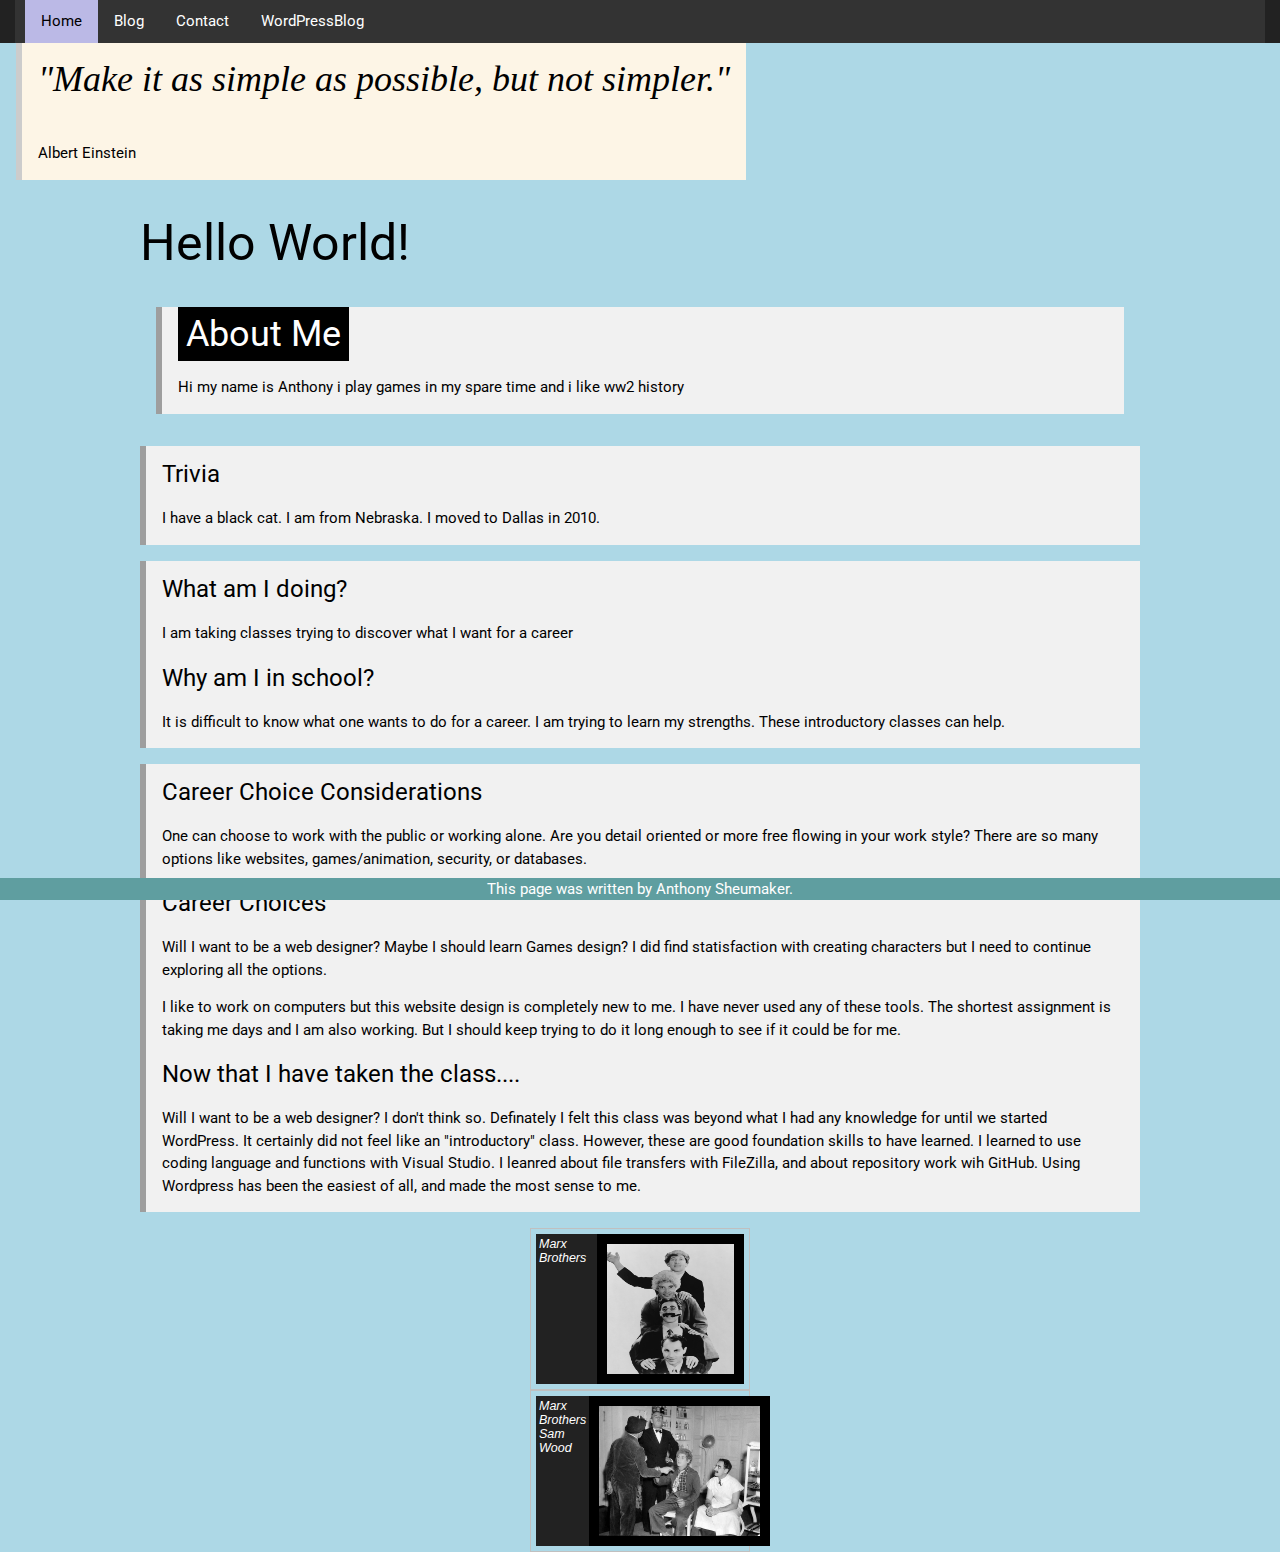
<file: index.html>
<!DOCTYPE html>
<html lang="en">
<meta charset="UTF-8">
<title>Anthony Sheumaker</title>
<meta name="viewport" content="width=device-width, initial-scale=1">
<link rel="stylesheet" href="https://www.w3schools.com/w3css/4/w3.css">
<link rel="stylesheet" href="https://www.w3schools.com/lib/w3-colors-highway.css">


<link rel="stylesheet" href="https://www.w3schools.com/w3css/4/w3.css">


<meta name="viewport" content="width=device-width, initial-scale=1">
<link rel="stylesheet" href="https://www.w3schools.com/w3css/4/w3.css">
<link rel="stylesheet" href="https://fonts.googleapis.com/css?family=Roboto">

<link rel="stylesheet" href="css/stylesheet.css">
<link rel="layout.css" href="css/layout.css">
<link rel="shortcut icon" href="images/favicon.ico" type="image/x-icon">
<link rel="icon" href="images/favicon.ico" type="image/x-icon">
<link rel="apple-touch-icon" href="images/favicon.png">

<nav class="topnavblog">
    <ul>
        <li><a class="active" href="index.html">Home</a></li>
        <li><a href="blog.html">Blog</a></li>
        <li><a href="contact-us.html">Contact</a></li>
        <li><a href="https://2learnwp.brookhavencollege.edu/ZeppoMarx/">WordPressBlog</a></li>
    </ul>
</nav>


    <div class="w3-container">
        <div class="w3-panel w3-leftbar w3-sand">
            <p class="w3-xxlarge w3-serif"><i>"Make it as simple as possible, but not simpler."</i></p>
            <p>Albert Einstein</p>
</div>
        </div>


<section class="main">
    <h1>Hello World!</h1>
    <div class="w3-container">
        <div class="w3-panel w3-light-grey w3-leftbar w3-border-grey">
            <div class="w3-tag w3-highway-schoolbus w3-xxlarge">About Me</div>
            <p>Hi my name is Anthony i play games in my spare time and i like ww2 history</p>
        </div>
        </div>
        <div class="w3-panel w3-light-grey w3-leftbar w3-border-grey">
            <h3>Trivia</h3>

            <p>I have a black cat. I am from Nebraska. I moved to Dallas in 2010. </p>
        </div>

        <div class="w3-panel w3-light-grey w3-leftbar w3-border-grey">
            <h3>What am I doing?</h3>
            <p>I am taking classes trying to discover what I want for a career</p>
    
            <h3>Why am I in school?</h3>
            <p>It is difficult to know what one wants to do for a career. I am trying to learn my strengths. These
                introductory classes can help.</p>
        </div>

        <div class="w3-panel w3-light-grey w3-leftbar w3-border-grey">
            <h3>Career Choice Considerations</h3>
            <p>One can choose to work with the public or working alone. Are you detail oriented or more free flowing in
                your work style? There are so many options like websites, games/animation, security, or databases. </p>



            <h3>Career Choices</h3>
            <p>Will I want to be a web designer? Maybe I should learn Games design? I did find statisfaction with
                creating
                characters but I need to continue exploring all the options.
            </p>
            <p>I like to work on computers but this website design is completely new to me. I have never used any of
                these
                tools. The shortest assignment is taking me days and I am also working. But I should keep trying to do
                it long enough to see if it could be for me.
            </p>
            <h3>Now that I have taken the class....</h3>
            <p>Will I want to be a web designer? I don't think so. Definately I felt this class was beyond what I had any knowledge for until we started WordPress. It certainly did not feel like an "introductory" class. However, these are good foundation skills to have learned.
                I learned to use coding language and functions with Visual Studio. I leanred about file transfers with FileZilla, and about repository work wih GitHub. Using Wordpress has been the easiest of all, and made the most sense to me. 
            </p>
        </div>
        <figure>
            <figcaption>Marx Brothers</figcaption>
            <img src="images/Marx_Brothers_1931-lg.ext.jpg" alt="MarxBrothers" width="200" height="600">
        </figure>

        <figure>
            <figcaption>Marx Brothers Sam Wood</figcaption>
            <img src=images/sam-wood-and-marx-brothers-a-day-at-the-races-lg.ext.jpg
                alt="sam wood and marx brothers A Day at the Races movie image" width="200" height="600">
        </figure>


        <footer>This page was written by Anthony Sheumaker.</footer>
</section>

</html>
</file>
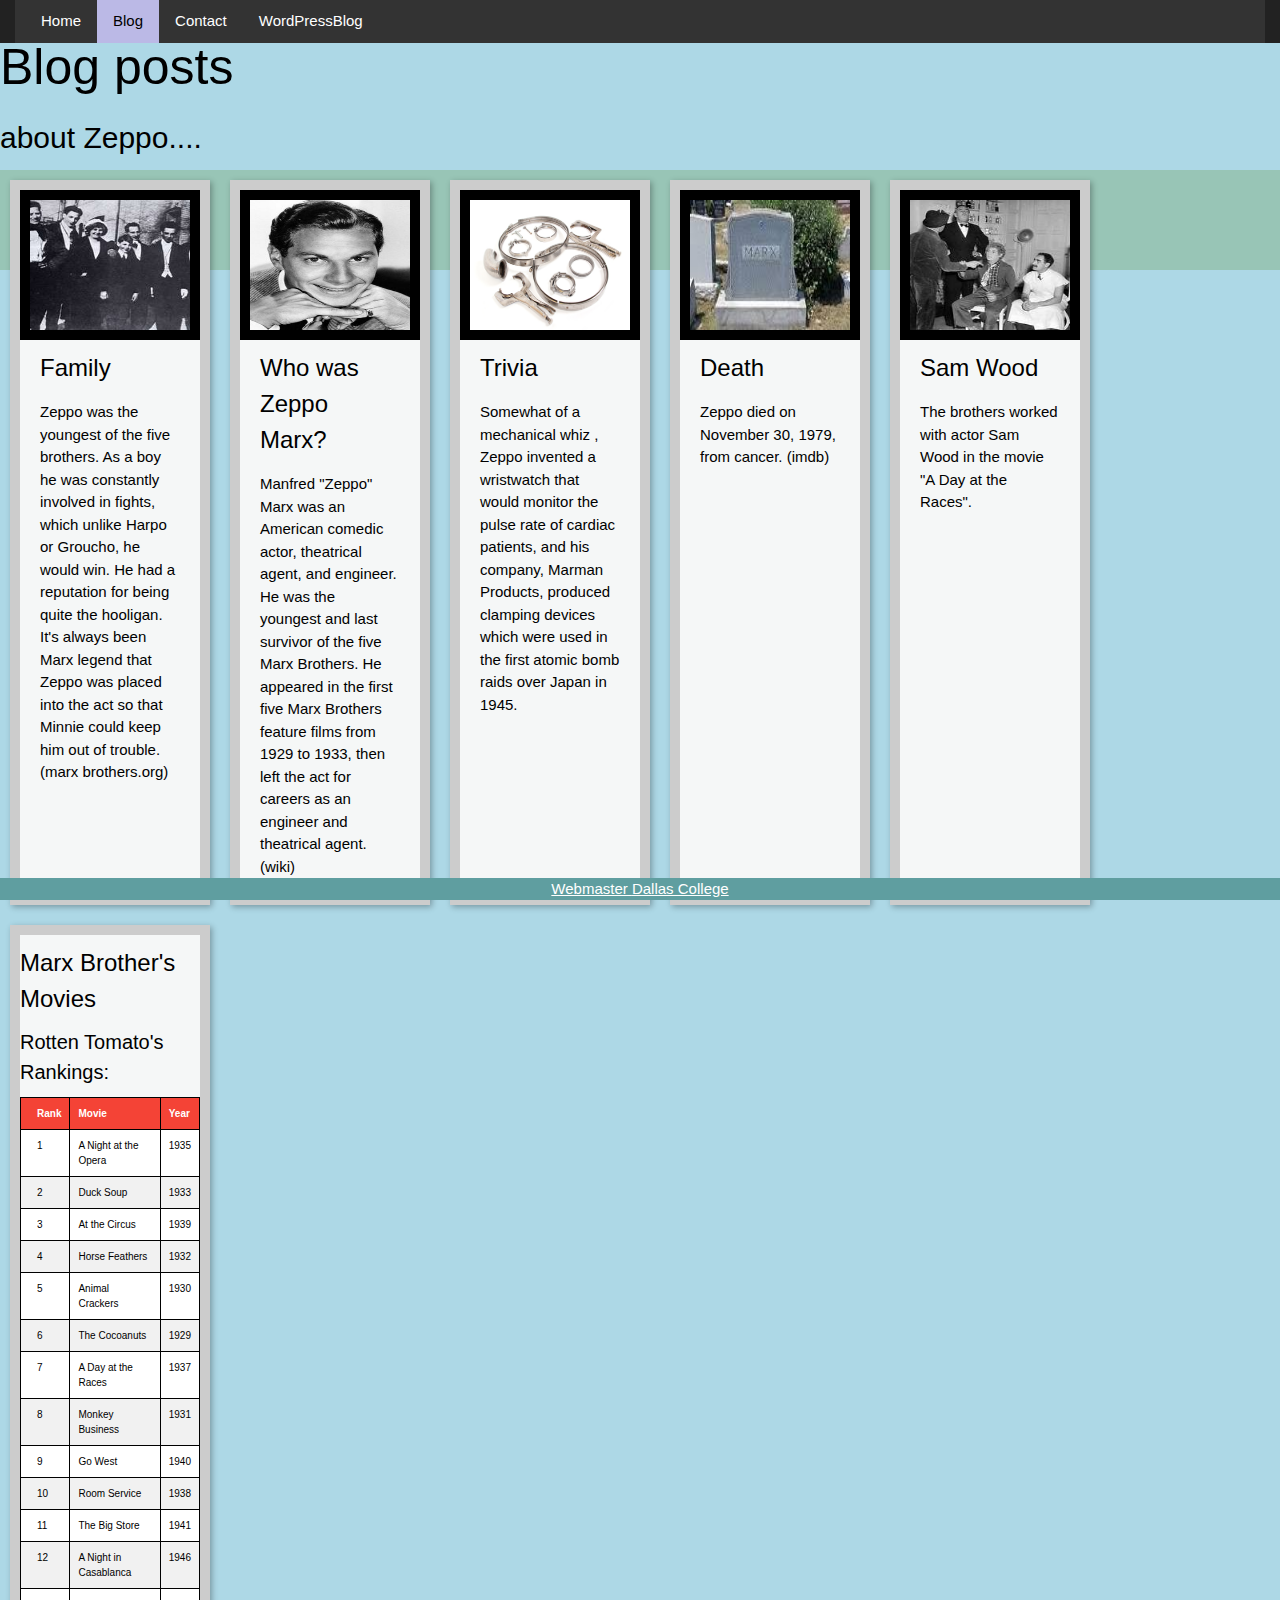
<file: blog.html>
<!doctype html>
<html lang="en">

<head>
  <meta charset="utf-8">
  <meta name="viewport" content="width=device-width, initial-scale=1.0">
  <title>BLOG</title>

  <link rel="stylesheet" href="https://www.w3schools.com/w3css/4/w3.css">
  <link rel="stylesheet" href="css/stylesheet.css">
  <link rel="layout.css" href="css/layout.css">

  <link rel="shortcut icon" href="images/favicon.ico" type="image/x-icon">
  <link rel="icon" href="images/favicon.ico" type="image/x-icon">
  <link rel="apple-touch-icon" href="images/favicon.png">

</head>
<body>
<header>
  <nav class="topnavblog">
    <ul>
      <li><a href="index.html">Home</a></li>
      <li><a class="active" href="blog.html">Blog</a></li>
      <li><a href="contact-us.html">Contact</a></li>
      <li><a href="https://2learnwp.brookhavencollege.edu/ZeppoMarx/">WordPressBlog</a></li>

    </ul>
  </nav>
</header>


  <section class="BlogHeading">
    <h1>Blog posts</h1>
    <h2>about Zeppo....</h2>
  </section>
  <main class="cards">

    <section class="card">
      <a target="_blank" href="images/early-marx-brothers-with-parents-lg.ext.jpg">
        <img src="images/early-marx-brothers-with-parents-thumb.ext.jpg" alt="early Marx family photo" width="200"
          height="200">
      </a>
      <article class="text">
        <h3>Family</h3>
        <p>Zeppo was the youngest of the five brothers. As a boy he was constantly involved in fights, which unlike
          Harpo
          or Groucho, he would win. He had a reputation for being quite the hooligan. It's always been Marx legend that
          Zeppo
          was placed into the act so that Minnie could keep him out of trouble. (marx brothers.org)</p>
      </article>
    </section>

    <section class="card">
      <a target="_blank" href="images/Zeppo_Marx-lg.ext.jpg">
        <img src="images/Zeppo_Marx-thumb.ext.jpg" alt="Zeppo Marx" width="200" height="200">
      </a>
      <article class="text">
        <h3>Who was Zeppo Marx?</h3>
        <p>Manfred "Zeppo" Marx was an American comedic actor, theatrical agent, and engineer. He was the youngest and
          last
          survivor of the five Marx Brothers. He appeared in the first five Marx Brothers feature films from 1929 to
          1933,
          then left the act for careers as an engineer and theatrical agent. (wiki)</p>
      </article>
    </section>

    <section class="card">
      <a target="_blank" href="images/marman-lg.ext.jpg">
        <img src="images/marman-thumb.ext.jpg" alt="marmon pipe clamp drawing" width="200" height="200">
      </a>
      <article class="text">
        <h3>Trivia</h3>
        <p>Somewhat of a mechanical whiz , Zeppo invented a wristwatch that would monitor the pulse rate of cardiac
          patients, and his company, Marman Products, produced clamping devices which were used in the first atomic bomb
          raids over Japan in 1945.</p>
      </article>
    </section>

    <section class="card">
      <a target="_blank" href="images/tombstone-lg.ext.jpg">
        <img src="images/tombstone-thumb.ext.jpg" alt="tombstone in graveyard" width="200" height="200">
      </a>
      <article class="text">
        <h3>Death</h3>
        <p>Zeppo died on November 30, 1979, from cancer. (imdb)</p>

      </article>
    </section>
    <section class="card">
      <a target="_blank" href="images/sam-wood-and-marx-brothers-a-day-at-the-races-lg.ext.jpg">
        <img src="images/sam-wood-and-marx-brothers-a-day-at-the-races-thumb.ext.jpg"
          alt="Sam Wood and Marx Brothers in movie a day at the races" width="200" height="200">
      </a>
      <article class="text">
        <h3>Sam Wood</h3>
        <p>The brothers worked with actor Sam Wood in the movie "A Day at the Races".</p>
      </article>
    </section>

    <section class="card">

      <h3>Marx Brother's Movies</h3>
      <h4>Rotten Tomato's Rankings:</h4>
      

        <table class="w3-table-all w3-tiny">

          <thead>
            <tr class="w3-red">
              <th>Rank</th>
              <th>Movie</th>
              <th>Year</th>
            </tr>
          </thead>
          <tbody>
            <tr>
              <td>1</td>
              <td>A Night at the Opera</td>
              <td>1935</td>
            </tr>
            <tr>
              <td>2</td>
              <td>Duck Soup</td>
              <td>1933</td>
            </tr>
            <tr>
              <td>3</td>
              <td>At the Circus</td>
              <td>1939</td>
            </tr>
            <tr>
              <td>4</td>
              <td>Horse Feathers</td>
              <td>1932</td>
            </tr>
            <tr>
              <td>5</td>
              <td>Animal Crackers</td>
              <td>1930</td>
            </tr>
            <tr>
              <td>6</td>
              <td>The Cocoanuts</td>
              <td>1929</td>
            </tr>
            <tr>
              <td>7</td>
              <td>A Day at the Races</td>
              <td>1937</td>
            </tr>
            <tr>
              <td>8</td>
              <td>Monkey Business</td>
              <td>1931</td>
            </tr>
            <tr>
              <td>9</td>
              <td>Go West</td>
              <td>1940</td>
            </tr>
            <tr>
              <td>10</td>
              <td>Room Service</td>
              <td>1938</td>
            </tr>
            <tr>
              <td>11</td>
              <td>The Big Store</td>
              <td>1941</td>
            </tr>
            <tr>
              <td>12</td>
              <td>A Night in Casablanca</td>
              <td>1946</td>
            </tr>
            <tr>
              <td>13</td>
              <td>Love Happy</td>
              <td>1949</td>
            </tr>
          </tbody>

      </table>
    </section>
  </main>


<footer>
  <a href="mailto:1789ant@gmail.com">Webmaster
  </a>
  <a href="https://www.dallascollege.edu/pages/default.aspx">Dallas College
  </a>
</footer>
</body>
</html>
</file>
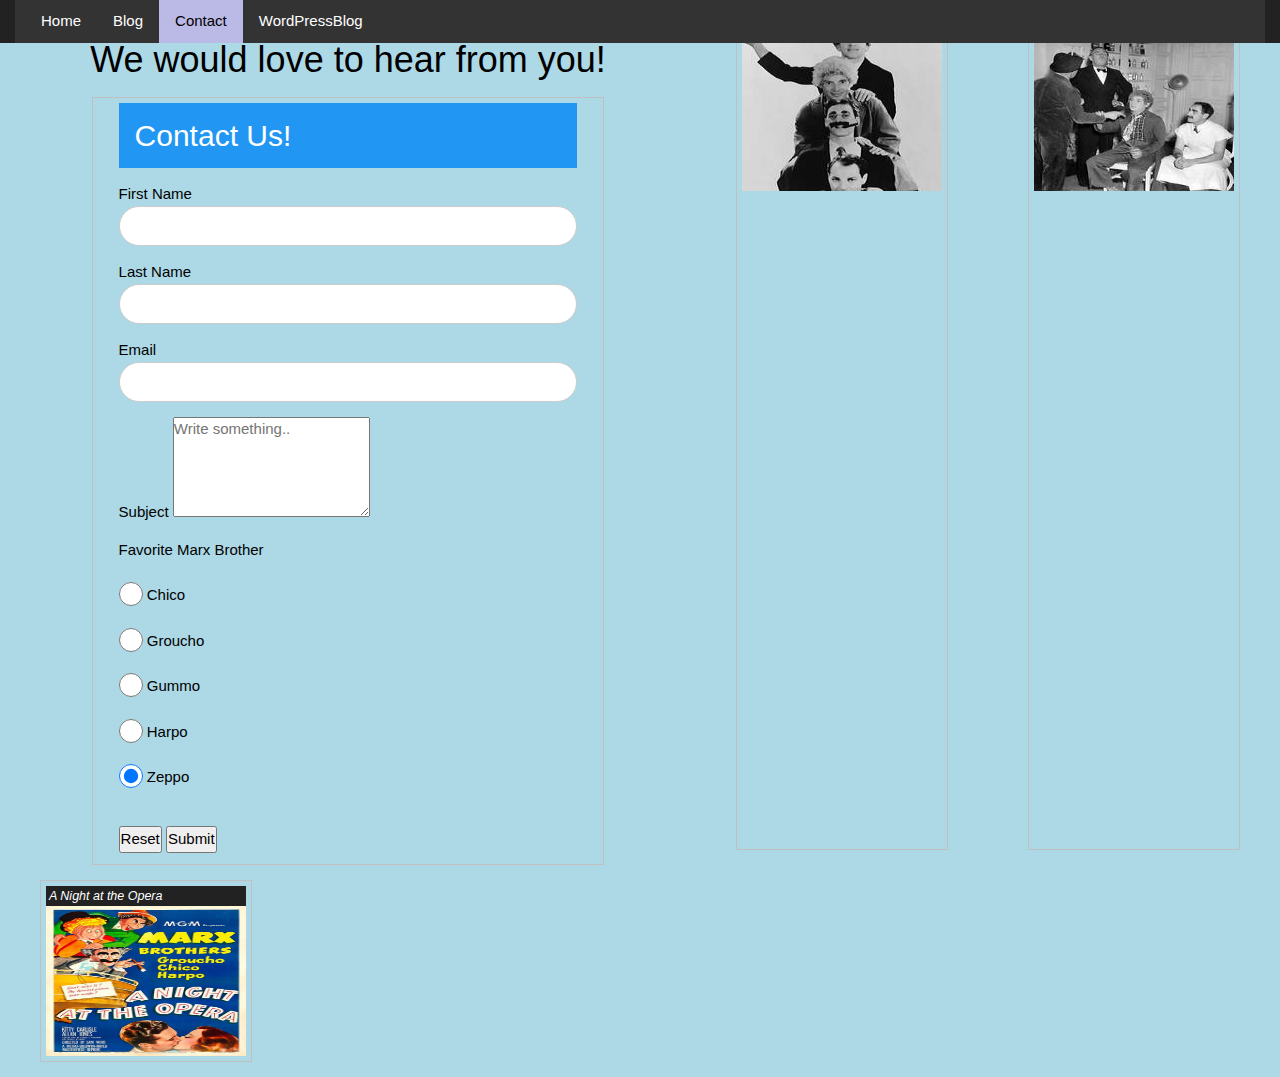
<file: contact-us.html>
<!DOCTYPE html>
<html lang="en">

<head>
  <meta charset="UTF-8">

  <title>contact-us</title>

  <link rel="stylesheet" href="css/stylesheet.css">
  <link rel="layout.css" href="css/layout.css">

  <link rel="shortcut icon" href="images/favicon.ico" type="image/x-icon">
  <link rel="icon" href="images/favicon.ico" type="image/x-icon">
  <link rel="apple-touch-icon" href="images/favicon.png">
  <meta name="viewport" content="width=device-width, initial-scale=1">
  <link rel="stylesheet" href="https://www.w3schools.com/w3css/4/w3.css">

  <nav class="topnavblog">
    <ul>
      <li><a href="index.html">Home</a></li>
      <li><a href="blog.html">Blog</a></li>
      <li><a class="active" href="contact-us.html">Contact</a></li>
      <li><a href="https://2learnwp.brookhavencollege.edu/ZeppoMarx/">WordPressBlog</a></li>



    </ul>
  </nav>


  <section class="main">
    <br>
    <h1>We would love to hear from you!</h1>


      <fieldset>
        <form class="w3-container" action="mailto:e3681021.student@dcccd.edu" method="post">
          <div class="w3-container w3-blue">
            <h2>Contact Us!</h2>
          </div>

         
            <p>
              <label>First Name</label>
              <input class="w3-input w3-border w3-round-xxlarge">
            </p>
            <p>
              <label>Last Name</label>
              <input class="w3-input w3-border w3-round-xxlarge">
            </p>
            <p>
              <label>Email</label>
              <input class="w3-input w3-border w3-round-xxlarge">
            </p>
            <label for="subject">Subject</label>
            <textarea id="subject" name="subject" placeholder="Write something.."
              style="height: 100px; width: auto;"></textarea>



            <p>Favorite Marx Brother</p>
            <p>
              <input class="w3-radio" type="radio" name="favorite Marx Brother" value="Chico" checked>
              <label>Chico</label>
            </p>
            <p>
              <input class="w3-radio" type="radio" name="favorite Marx Brother" value="Groucho" checked>
              <label>Groucho</label>
            </p>
            <p>
              <input class="w3-radio" type="radio" name="favorite Marx Brother" value="Gummo" checked>
              <label>Gummo</label>
            </p>
            <p>
              <input class="w3-radio" type="radio" name="favorite Marx Brother" value="Harpo" checked>
              <label>Harpo</label>
            </p>
            <p>
            <input class="w3-radio" type="radio" name="favorite Marx Brother" value="Zeppo" checked>
            <label>Zeppo</label></p>
            <br>
            <input type="reset" value="Reset">

            <input type="submit" value="Submit">

          </form>
      </fieldset>

  </section>

  <figure>
    <figcaption>Marx Brothers</figcaption>
    <img src=images/Marx_Brothers_1931-thumb.ext.jpg alt="marx brothers 1931" width="200" height="600">
  </figure>
<br>
  <figure>
    <figcaption>Marx Brothers Sam Wood</figcaption>
    <img src=images/sam-wood-and-marx-brothers-a-day-at-the-races-thumb.ext.jpg
      alt="sam wood and marx brothers A Day at the Races movie image" width="200" height="600">

  </figure>
  <figure>
    <figcaption>A Night at the Opera</figcaption>
    <img src=images/a-night-at-the-opera-lg.ext.jpg alt="a night at the opera movie poster" width="200" height="600">
  </figure>


</html>
</file>
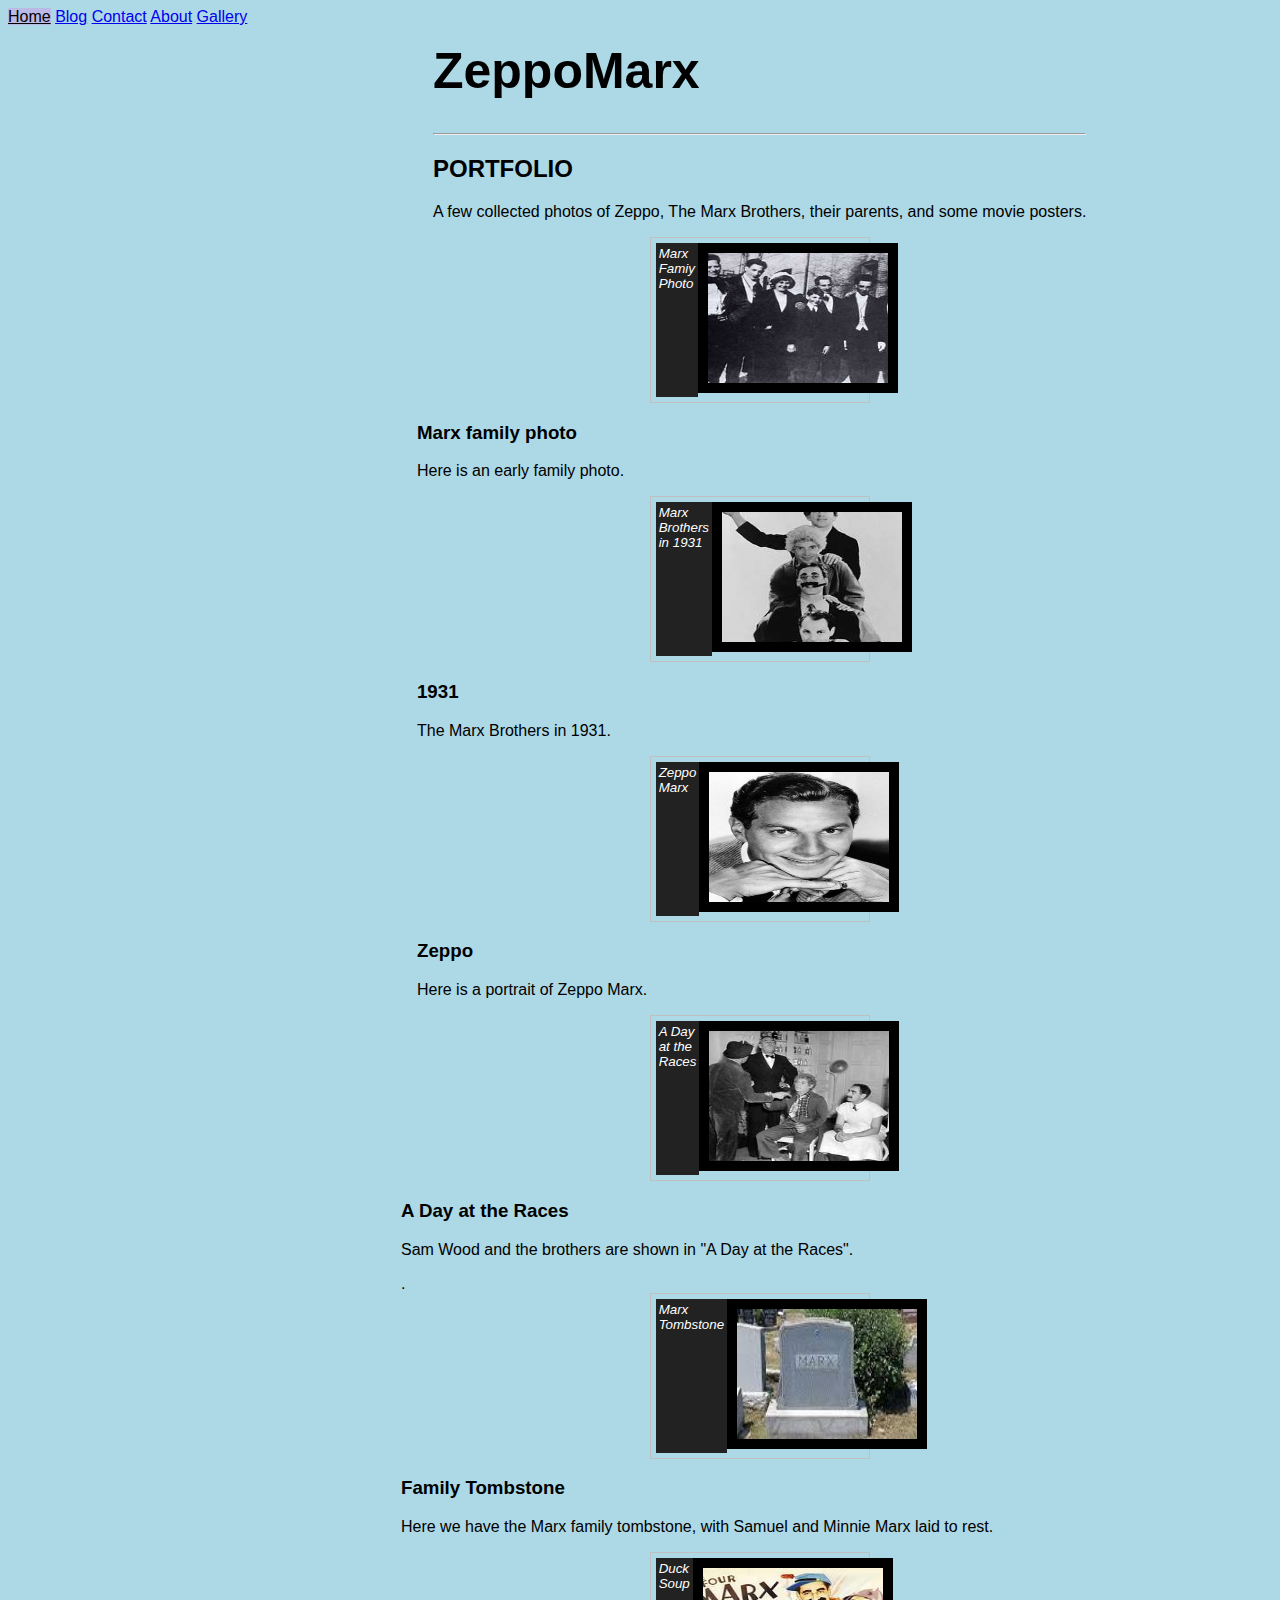
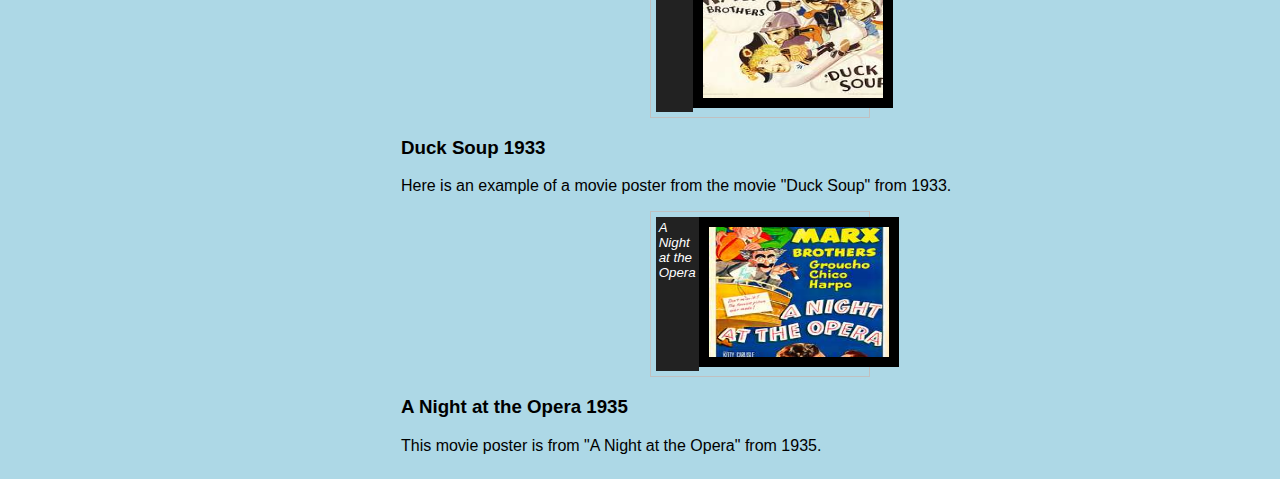
<file: gallery.html>
<!DOCTYPE html>
<html lang="en">
    <meta charset="UTF-8">


    <title>gallery</title>
<meta name="viewport" content="width=device-width, initial-scale=1">

 
<link rel="stylesheet" href="css/stylesheet.css">
<link rel="css/layout.css" href="css/layout.css">
<link rel="shortcut icon" href="images/favicon.ico" type="image/x-icon">
<link rel="icon" href="images/favicon.ico" type="image/x-icon">
<link rel="apple-touch-icon" href="images/favicon.png">

<nav class="topnav">

    <a class="active" href="index.html">Home</a>
    <a href="blog.html">Blog</a>
    <a href="contact-us.html">Contact</a>
    <a href="contact-us.html">About</a>
    <a href="gallery.html">Gallery</a>
    </nav>


<!-- MAIN (Center website) -->
<div class="main">

<h1>ZeppoMarx</h1>
<hr>

<h2>PORTFOLIO</h2>
<p>A few collected photos of Zeppo, The Marx Brothers, their parents, and some movie posters.</p>

<!-- Portfolio Gallery Grid -->
<div class="row">
  <div class="column">
    <div class="content">
        <figure> 
                <figcaption>Marx Famiy Photo</figcaption>  
                <a target="_blank" href="images/early-marx-brothers-with-parents-lg.ext.jpg">
                    <img src="images/early-marx-brothers-with-parents-thumb.ext.jpg" alt="early Marx family photo" width="200" height="200">
                  </a>
                  </figure>
      <h3>Marx family photo</h3>
      <p>Here is an early family photo.</p>
    </div>
  </div>
  <div class="column">
    <div class="content">
      <figure>  
        <figcaption>Marx Brothers in 1931</figcaption>  
        <a target="_blank" href="images/Marx_Brothers_1931-lg.ext.jpg">
            <img src="images/Marx_Brothers_1931-thumb.ext.jpg" alt="Marx Brothers in 1931" width="200" height="200">
          </a>
          </figure>
      <h3>1931</h3>
      <p> The Marx Brothers in 1931.</p>
    
    </div>
  </div>
  <div class="column">
    <div class="content">
        <figure>  
            <figcaption>Zeppo Marx</figcaption>  
            <a target="_blank" href="images/Zeppo_Marx-lg.ext.jpg">
                <img src="images/Zeppo_Marx-thumb.ext.jpg" alt="Zeppo Marx" width="200" height="200">
              </a>
            </figure>
              <h3>Zeppo</h3>
                
      <p>Here is a portrait of Zeppo Marx.</p>
    </div>
  </div>
<div class="row">
  <div class="column">
    <div class="content">
   <figure>  
           <figcaption>A Day at the Races</figcaption>  
                    <a target="_blank" href="images/sam-wood-and-marx-brothers-a-day-at-the-races-lg.ext.jpg">
                        <img src="images/sam-wood-and-marx-brothers-a-day-at-the-races-thumb.ext.jpg" alt="Sam Wood and Marx Brothers in movie a day at the races" width="200" height="200">
                      </a></figure>
                      <h3>A Day at the Races</h3>
                        <p>Sam Wood and the brothers are shown in "A Day at the Races".</p>. 
                        </div>
  </div>
  <div class="column">
    <div class="content">
        <figure>  
            <figcaption>Marx Tombstone</figcaption>  
            <a target="_blank" href="images/tombstone-lg.ext.jpg">
                <img src="images/tombstone-thumb.ext.jpg" alt="Marx tombstone in cemetery" width="200" height="200">
              </a>
                </figure> 
      <h3>Family Tombstone</h3>
      <p> Here we have the Marx family tombstone, with Samuel and Minnie Marx laid to rest.
    </p>
    </div>
  </div> 
   <div class="column">
    <div class="content">
        <figure>  
            <figcaption>Duck Soup</figcaption>  
            <a target="_blank" href="images/duck-soup-lg.ext.jpg">
                <img src="images/duck-soup-poster-thumb.ext.jpg" alt="Duck Soup movie poster" width="200" height="200">
              </a>
              </figure>
              <h3>Duck Soup 1933</h3>
              <p> Here is an example of a movie poster from the movie "Duck Soup" from 1933. 
                </p>
    </div>
  </div> 
   <div class="column">
    <div class="content">
        <figure>  
            <figcaption>A Night at the Opera</figcaption>  
            <a target="_blank" href="images/a-night-at-the-opera-lg.ext.jpg">
                <img src="images/a-night-at-the-opera-thumb.ext.jpg" alt="A Night at the Opera movie poster." width="200" height="200">
              </a>
              </figure>
              <h3>A Night at the Opera 1935</h3>
              <p> This movie poster is from "A Night at the Opera" from 1935.
                </p>
    </div>
  </div>
<!-- END GRID -->
</div>
</div>
</div>
</body>
</html>
</file>
<file: css/stylesheet.css>
body {
  background-color: lightblue;
  display: flex;
  flex-wrap: wrap;
 
}

img {
  border: 10px solid #000;
  max-width: 220px;
  max-height: 150px;
}

input {
  margin: 5px;
}


.article {

  border: 5px solid rebeccapurple;
  background-color: lightgray;
  padding: 40px;
  margin: auto;
  width: 600px;
  height: 200px;
}


.box {
  border: 5px solid rebeccapurple;
  background-color: lightgray;
  padding: 2px;
  width: auto;
  display: flex;
  overflow: auto;
  border-color: rebeccapurple;
  border-style: solid;
  border-width: 0cap;
  border-radius: 10%;
}
.BlogHeading {
  padding-top: 20px;

}

figure {
  border: thin #c0c0c0 solid;
  display: flex;
  padding: 5px;
  max-width: 220px;
  margin: auto;
}

figcaption {
  background-color: #222;
  color: #fff;
  font: italic smaller sans-serif;
  padding: 3px;
  text-align: left;
}

* {
  box-sizing: border-box;
  padding: 0;
}

/* Center website */
.main {

  max-width: 1000px;
  margin: auto;
}

h1 {

  font-size: 50px;
  word-break: break-all;
  color: #000;
}

.row {
  margin: 8px -16px;
}

tfoot {
  font-weight: bold;
}



/* Responsive layout - makes a two column-layout instead of four columns */
@media screen and (max-width: 900px) {
  .column {
    width: 50%;
  }
}

/* Responsive layout - makes the two columns stack on top of each other instead of next to each other */
@media screen and (max-width: 600px) {
  .column {
    width: 100%;
  }
}

.zeppo_marx {
  background-color: black;
  float: left;
  clear: both;
}

.trivia {
  background-color: black;
  float: right;
  clear: both;
}

.death {
  background-color: black;
  float: left;
  clear: both;

}

.early {
  background-color: black;
  float: right;
  clear: both;
}

/* style my nav bar */
.topnavblog {
  background: #222;
  padding: 0 15px;
  position: fixed;
  width: 100%;


}

ul {
  display: flex;
  justify-content: flex-start;
  align-items: center;
  list-style-type: none;
  margin: 0;
  padding: 10px;
  overflow: hidden;
  background-color: #333;
  position: sticky;
  top: 0%;
}

li {
  position: sticky;

}

li a {
  color: white;
  text-align: center;
  padding: 104px 16px;
  text-decoration: none;

}

/* Change the link color to #111 (black) on hover */
li a:hover {
  background-color: #111;
  color: white;
}

/*change color for active page+have to apply to ea page*/
.active {
  background-color: #bbb9e6;
  color: black;
}

/*flexboxes the whole card class*/
.cards {
  display: flex;
  flex-direction: row;
  flex-wrap: wrap;
  align-content: flex-start;
  height: 100px; 
  background-color: rgb(152, 197, 182);
}

.card {
  background-color: rgb(245, 247, 247);
  width: 200px;
  margin: 10px;
  border: 10px solid #ccc;
  box-shadow: 2px 2px 6px 0px rgba(0, 0, 0, 0.3);
}

.card img {
  max-width: 100%;
}

.card .text {
  border: 0;
  padding: 0 20px 1%;
  width: 100%;
}

/*outline for table*/
table,
th,
td {
  border: 1px solid black;
}

footer {

    position: fixed;
    left: 0;
    bottom: 0;
    width: 100%;
    background-color: cadetblue;
    color: white;
    text-align: center;
  

}
body, h1, h2, h3, h4, h5, h6  {
  font-family: Roboto, sans-serif;
}
</file>
<file: css/layout.css>
/* style my nav bar */
.topnavblog {
  background: #222;
  padding: 0 15px;
  position: fixed;
  width: 100%;
  z-index: 100;

}

ul {
  display: flex;
  justify-content: flex-start;
  align-items: center;
  list-style-type: none;
  margin: 0;
  padding: 10px;
  overflow: hidden;
  background-color: #333;
  position: sticky;
  top: 0%;
}

li {
  position: sticky;
}

li a {
  color: white;
  text-align: center;
  padding: 14px 16px;
  text-decoration: none;
}

/* Change the link color to #111 (black) on hover */
li a:hover {
  background-color: #111;
  color: white;
}

/*change color for active page+have to apply to ea page*/
.active {
  background-color: #7973ea;
}

/*flexboxes the whole card class*/
.cards {

  display: flex;
  flex-direction: row;
  flex-wrap: wrap;
  align-content: flex-start;
  height: 100px; 
  background-color: rgb(152, 197, 182);
}
.card {
  background-color: rgb(245, 247, 247);
  width: 200px;
  margin: 10px;
  border: 10px solid #ccc;
  box-shadow: 2px 2px 6px 0px rgba(0, 0, 0, 0.3);
}

.card img {
  max-width: 100%;
}

.card .text {
  border: 0;
  padding: 0 20px 1%;
  width: 100%;
}

/*outline for table*/
table,
th,
td {
  border: 1px solid black;
}

footer {
display: flex;
flex-direction:  column;
min-height: 100vh;




}

.box {
  
  border: 5px solid rebeccapurple;
  background-color: lightgray;
  padding: 40px;
  margin: 40px;
  width: auto;
  height: 150px;
  display: flex;
  overflow: auto;
  border-color: rebeccapurple;
  border-style: solid;
  border-width: 0cap;
  border-radius: 10%;
}


.article {
  border: 5px solid rebeccapurple;
  background-color: lightgray;
  padding: 40px;
  margin: 40px;
  width: 300px;
  height: 150px;
}

.text {
  font-size: 20px;
  padding-left: 20px;
  padding-top: 20%;

}

.zeppo_marx {
  background-color: black;
  float: left;
  clear: both;
}

.trivia {
  background-color: black;
  float: right;
  clear: both;
}

.death {
  background-color: black;
  float: left;
  clear: both;

}

.early {
  background-color: black;
  float: right;
  clear: both;
}


/* Add padding BETWEEN each column */
.row,
.row>.column {
  padding: 8px;
}

/* Create four equal columns that floats next to each other */
.column {
  float: left;
  width: 25%;
}

/* Clear floats after rows */
.row:after {
  content: "";
  display: table;
  clear: both;
}

/* Content */
.content {
  background-color: white;
  padding: 10px;
}

/* Responsive layout - makes a two column-layout instead of four columns */
@media screen and (max-width: 900px) {
  .column {
    width: 50%;
  }
}

/* Responsive layout - makes the two columns stack on top of each other instead of next to each other */
@media screen and (max-width: 600px) {
  .column {
    width: 100%;
  }
}
</file>
